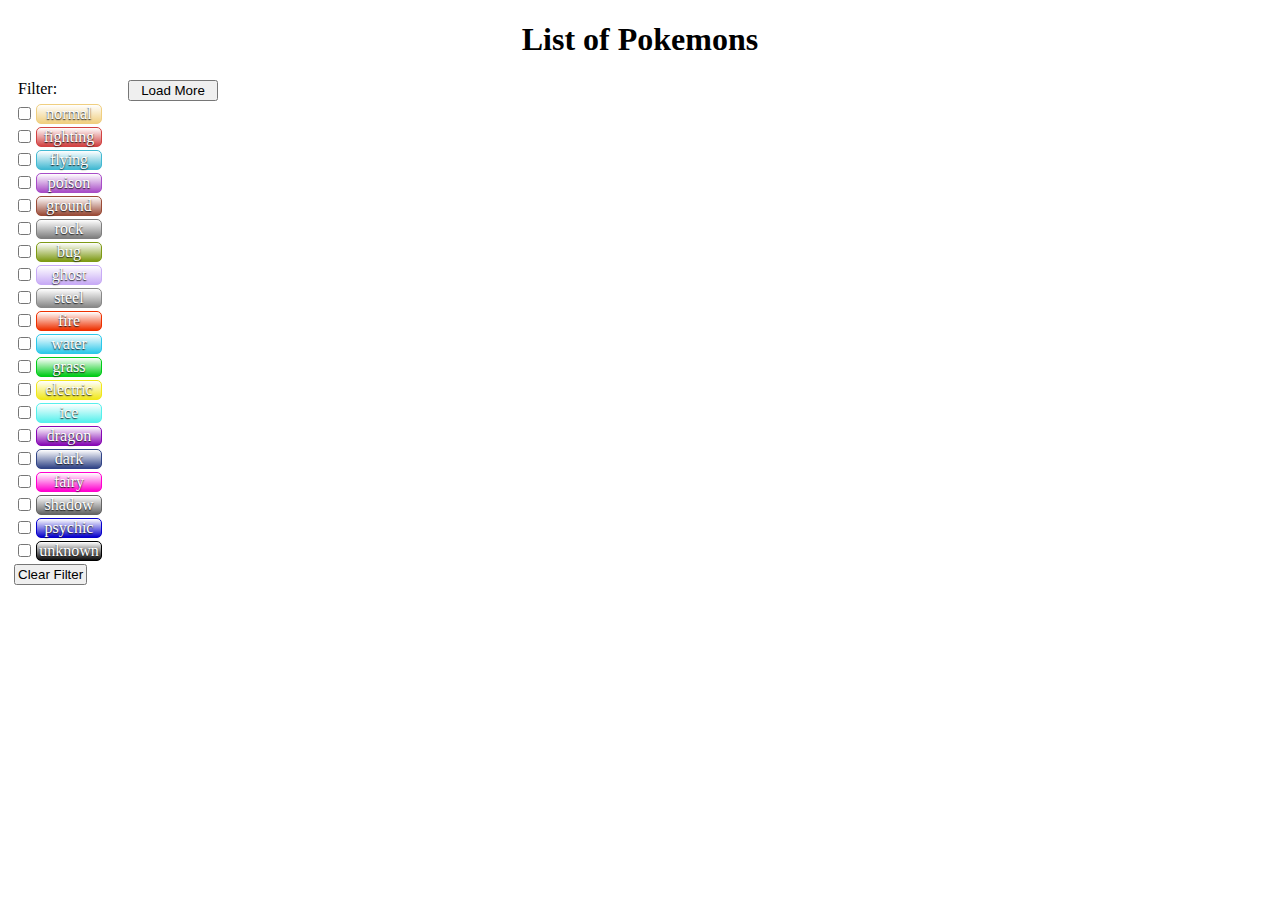
<file: index.html>
<!DOCTYPE HTML>
<html>
<head>
    <meta http-equiv="refresh" content="1; url=html/pokemon.html">
    <script type="text/javascript">
        window.location.href = "html/pokemon.html"
    </script>
    <title>Page Redirection</title>
</head>
<body>
If you are not redirected automatically, follow the <a href="html/pokemon.html">link</a>
</body>
</html>
</file>
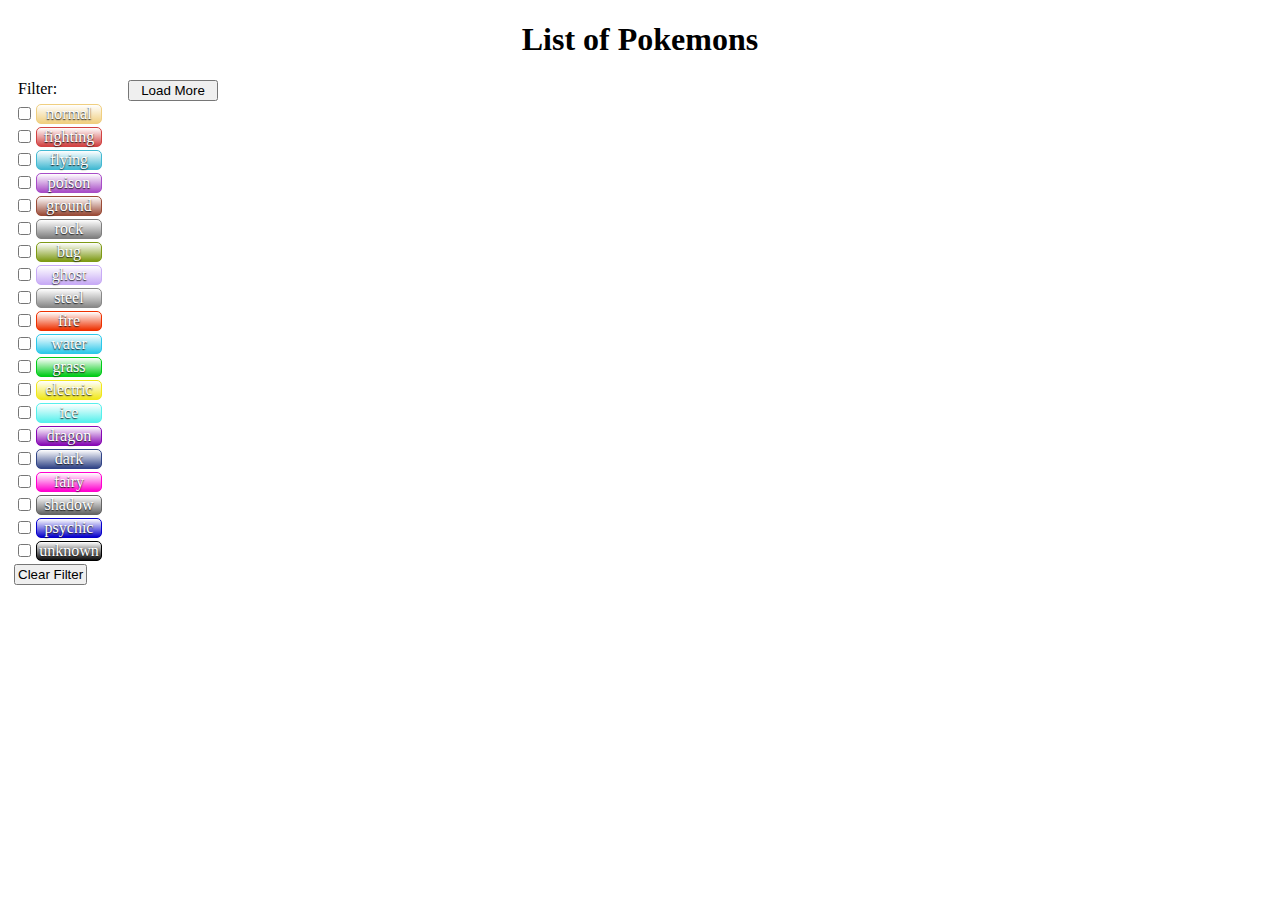
<file: html/pokemon.html>
<!DOCTYPE html>
<html>
	<head>
		<title>pokemon</title>
		<script src="https://ajax.googleapis.com/ajax/libs/jquery/1.12.0/jquery.min.js"></script>
		<script src="../js/pokemon.js"></script>
		<link rel="stylesheet" type="text/css" href="../css/pokemon.css">
	</head>	

	<body>
		<h1>List of Pokemons</h1>
        <img id="loading" src="../images/ajax-loader.gif"/>

		<div id="left">
			<div id="filter">Filter:</div>
			<ul class="filter-list">
				<li>
					<input type="checkbox" value="1" class="filter-checkbox" />
					<div class="default-type normal-type">normal</div>
				</li>
				<li>
					<input type="checkbox" value="2" class="filter-checkbox"/>
					<div class="default-type fighting-type">fighting</div>
				</li>
				<li>
					<input type="checkbox" value="3" class="filter-checkbox"/>
					<div class="default-type flying-type">flying</div>
				</li>
				<li>
					<input type="checkbox" value="4" class="filter-checkbox"/>
					<div class="default-type poison-type">poison</div>
				</li>
				<li>
					<input type="checkbox" value="5" class="filter-checkbox"/>
					<div class="default-type ground-type">ground</div>
				</li>
				<li>
					<input type="checkbox" value="6" class="filter-checkbox"/>
					<div class="default-type rock-type">rock</div>
				</li>
				<li>
					<input type="checkbox" value="7" class="filter-checkbox"/>
					<div class="default-type bug-type">bug</div>
				</li>
				<li>
					<input type="checkbox" value="8" class="filter-checkbox"/>
					<div class="default-type ghost-type">ghost</div>
				</li>
				<li>
					<input type="checkbox" value="9" class="filter-checkbox"/>
					<div class="default-type steel-type">steel</div>
				</li>
				<li>
					<input type="checkbox" value="10" class="filter-checkbox"/>
					<div class="default-type fire-type">fire</div>
				</li>
				<li>
					<input type="checkbox" value="11" class="filter-checkbox"/>
					<div class="default-type water-type">water</div>
				</li>
				<li>
					<input type="checkbox" value="12" class="filter-checkbox"/>
					<div class="default-type grass-type">grass</div>
				</li>
				<li>
					<input type="checkbox" value="13" class="filter-checkbox"/>
					<div class="default-type electric-type">electric</div>
				</li>
				<li>
					<input type="checkbox" value="14" class="filter-checkbox"/>
					<div class="default-type ice-type">ice</div>
				</li>
				<li>
					<input type="checkbox" value="15" class="filter-checkbox"/>
					<div class="default-type dragon-type">dragon</div>
				</li>
				<li>
					<input type="checkbox" value="16" class="filter-checkbox"/>
					<div class="default-type dark-type">dark</div>
				</li>
				<li>
					<input type="checkbox" value="17" class="filter-checkbox"/>
					<div class="default-type fairy-type">fairy</div>
				</li>
				<li>
					<input type="checkbox" value="18" class="filter-checkbox"/>
					<div class="default-type shadow-type">shadow</div>
				</li>
				<li>
					<input type="checkbox" value="19" class="filter-checkbox"/>
					<div class="default-type psychic-type">psychic</div>
				</li>
				<li>
					<input type="checkbox" value="20" class="filter-checkbox"/>
					<div class="default-type unknown-type">unknown</div>
				</li>
				<button id="clear-filter">Clear Filter</button>
			</ul>
		</div>
		<div id="center">
			<div id="all-pokemons"></div>
			<div id="get-more-pokemons"><button id="load-more">Load More</button></div>
        </div>
		<div id="right">
		</div>		
	</body>	
</html>
</file>
<file: css/pokemon.css>
h1 {
	text-align: center;
}
#loading {
	position: fixed;
	left: 50%;
	top: 50%;
	transform: translate(-50%, -50%);
}

/*left div*/
#left {
    float:left;
    width: 107px;
}
#filter{
    margin-left: 10px;
    margin-bottom: -10px;
}
.filter-list {
    list-style: none;
    margin-left: -34px;
}
.filter-checkbox {
    float:left;
}

#clear-filter {
	padding-left: 2px;
	padding-right: 2px;
}
/*/left div*/

/*center div*/
#center {
    margin-left: 120px;
    margin-right: 180px;
}
#all-pokemons{
	float: left;
}
.pokemon {
    border: #999999 1px solid;
    height: 180px;
    width: 140px;
    float:left;
    margin-right: 10px;
    margin-bottom:10px;
    box-shadow: 0 2px 5.3px #929292;
	text-align: center;
}
.img-pokemon {
    width: 120px;
    height: 120px;
}
.name-pokemon {
    margin-top: 2px;
    margin-bottom: 2px;
    text-align: center;
    font-weight: bold;
}
.default-type {
	border: #000000 1px solid;
	border-radius: 5px;
	width: 64px;
	background: linear-gradient(rgba(0,0,0,0), rgba(10,10,10,1));
	margin-left: 2px;
	margin-right: 2px;
	text-shadow: 0 1px 1.3px #111111;
	color: #ffffff;
	float: left;
	text-align: center;
	margin-bottom: 3px;
}
.normal-type {
	border: #f0cf80 1px solid;
	background: linear-gradient(rgba(0,0,0,0), rgba(240,207,128,1));
	}
.fighting-type {
	border: #d24242 1px solid;
	background: linear-gradient(rgba(0,0,0,0), rgba(210,66,66,1));
	}
.flying-type {
	border: #42b9d2 1px solid;
	background: linear-gradient(rgba(0,0,0,0), rgba(66,185,210,1));
}
.poison-type {
	border: #a84cc7 1px solid;
	background: linear-gradient(rgba(0,0,0,0), rgba(168,76,199,1));
}
.ground-type {
	border: #9A4B37 1px solid;
	background: linear-gradient(rgba(0,0,0,0), rgba(154,75,55,1));
}
.rock-type {
	border: #7e7e7e 1px solid;
	background: linear-gradient(rgba(0,0,0,0), rgba(126,126,126,1));
}
.bug-type {
	border: #7e9a15 1px solid;
	background: linear-gradient(rgba(0,0,0,0), rgba(126,154,21,1));
}
.ghost-type {
	border: #c8abf6 1px solid;
	background: linear-gradient(rgba(0,0,0,0), rgba(200,171,246,1));
}
.steel-type {
	border: #888888 1px solid;
	background: linear-gradient(rgba(0,0,0,0), rgba(136,136,136,1));
}
.fire-type {
	border: #ee3000 1px solid;
	background: linear-gradient(rgba(0,0,0,0), rgba(238,48,0,1));
}
.water-type {
	border: #2cc8ea 1px solid;
	background: linear-gradient(rgba(0,0,0,0), rgba(44,200,234,1));
}
.grass-type {
	border: #00cc18 1px solid;
	background: linear-gradient(rgba(0,0,0,0), rgba(0,204,24,1));
}
.electric-type {
	border: #F0E71B 1px solid;
	background: linear-gradient(rgba(0,0,0,0), rgba(240,231,27,1));
}
.ice-type {
	border: #56F0EC 1px solid;
	background: linear-gradient(rgba(0,0,0,0), rgba(86,240,236,1));
}
.dragon-type {
	border: #8707B4 1px solid;
	background: linear-gradient(rgba(0,0,0,0), rgba(135,7,180,1));
}
.dark-type {
	border: #314487 1px solid;
	background: linear-gradient(rgba(0,0,0,0), rgba(49,68,135,1));
}
.fairy-type {
	border: #FF00CE 1px solid;
	background: linear-gradient(rgba(0,0,0,0), rgba(255,0,206,1));
}
.unknown-type {
	border: #000000 1px solid;
	background: linear-gradient(rgba(0,0,0,0), rgba(10,10,10,1));
}
.shadow-type {
	border: #646464 1px solid;
	background: linear-gradient(rgba(0,0,0,0), rgba(100,100,100,1));
}
.psychic-type {
	border: #0700CC 1px solid;
	background: linear-gradient(rgba(0,0,0,0), rgba(7,0,204,1));
}
#get-more-pokemons {
	margin-right: 99%;
	float: left;
}
#load-more{
	width: 90px;
}
/*/center div*/

/*right div*/
#right{
    float:right;
    width: 182px;
    position: fixed;
    right: 10px;
	top:76px;
	overflow-y: auto;
	height: 80%;
}
#single-pokemon {
    border: #111111 1px solid;
    float: right;
    box-shadow: 1px 2px 5.3px #989898;
}
.img-single-pokemon {
    width: 160px;
    height: 160px;
}
.skills-pokemon {
    height: 180px;
    width: 160px;
}
td {
    border: #000000 1px solid;
}
/*/right div*/
</file>
